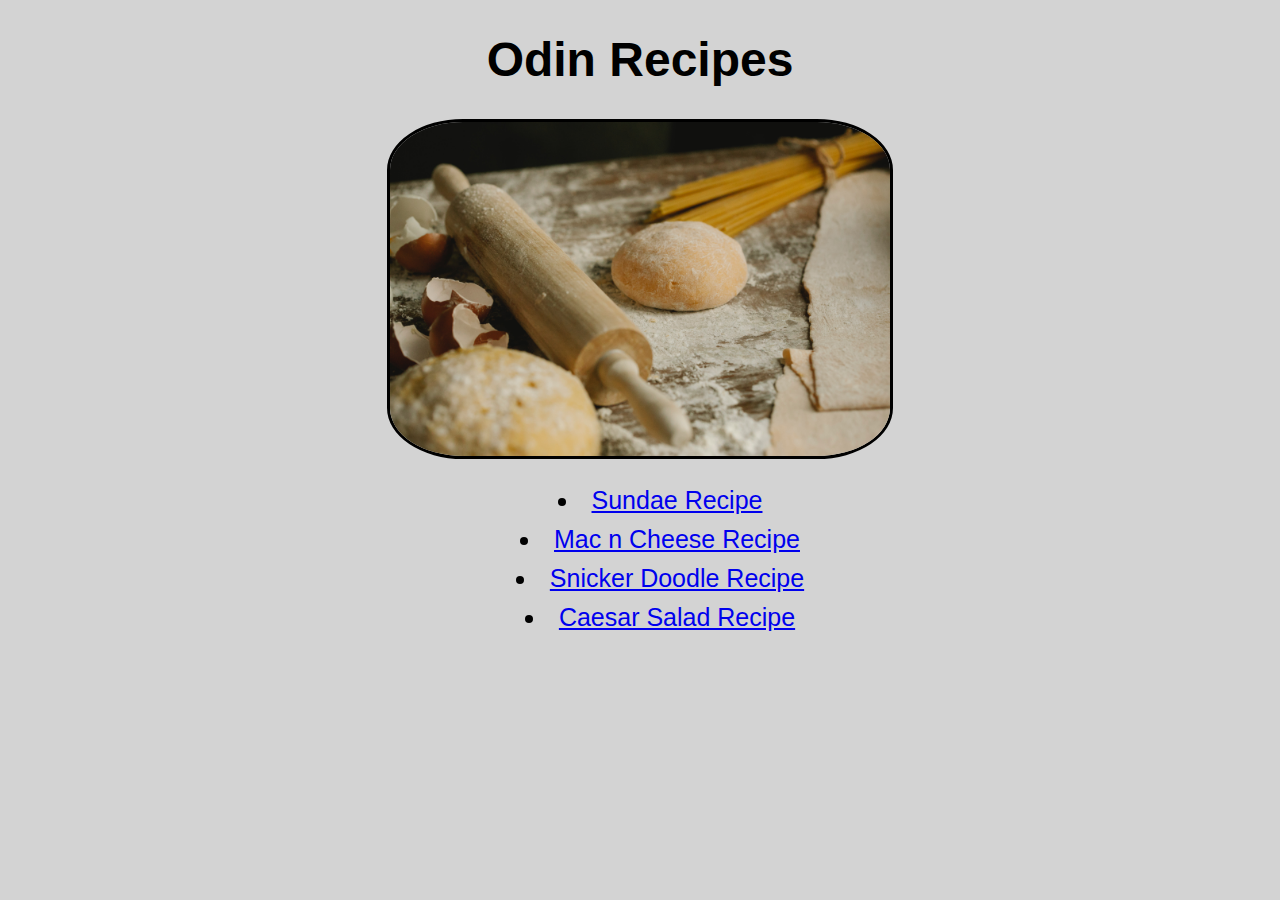
<file: index.html>
<!DOCTYPE html>
<html lang="en">
    <head>
        <meta charset="UTF-8">
        <meta http-equiv="X-UA-Compatible" content="IE=edge">
        <meta name="viewport" content="width=device-width, initial-scale=1.0">
        <title>Sean's Recipe Page</title>
        <link rel="stylesheet" href="style.css">
    </head>
    <body>
        <div class="intro">
            <h1>Odin Recipes</h1>
            <img id="ingredientpic" src="./images/ingredients.jpg" alt="ingredients on counter">
        </div>
        <ul>
            <li><a href="./recipes/sundae.html">Sundae Recipe</a></li>
            <li><a href="./recipes/macncheese.html">Mac n Cheese Recipe</a></li>
            <li><a href="./recipes/snickerdoodle.html">Snicker Doodle Recipe</a></li>
            <li><a href="./recipes/caesarsalad.html">Caesar Salad Recipe</a></li>
        </ul>
    </body>
</html>
</file>
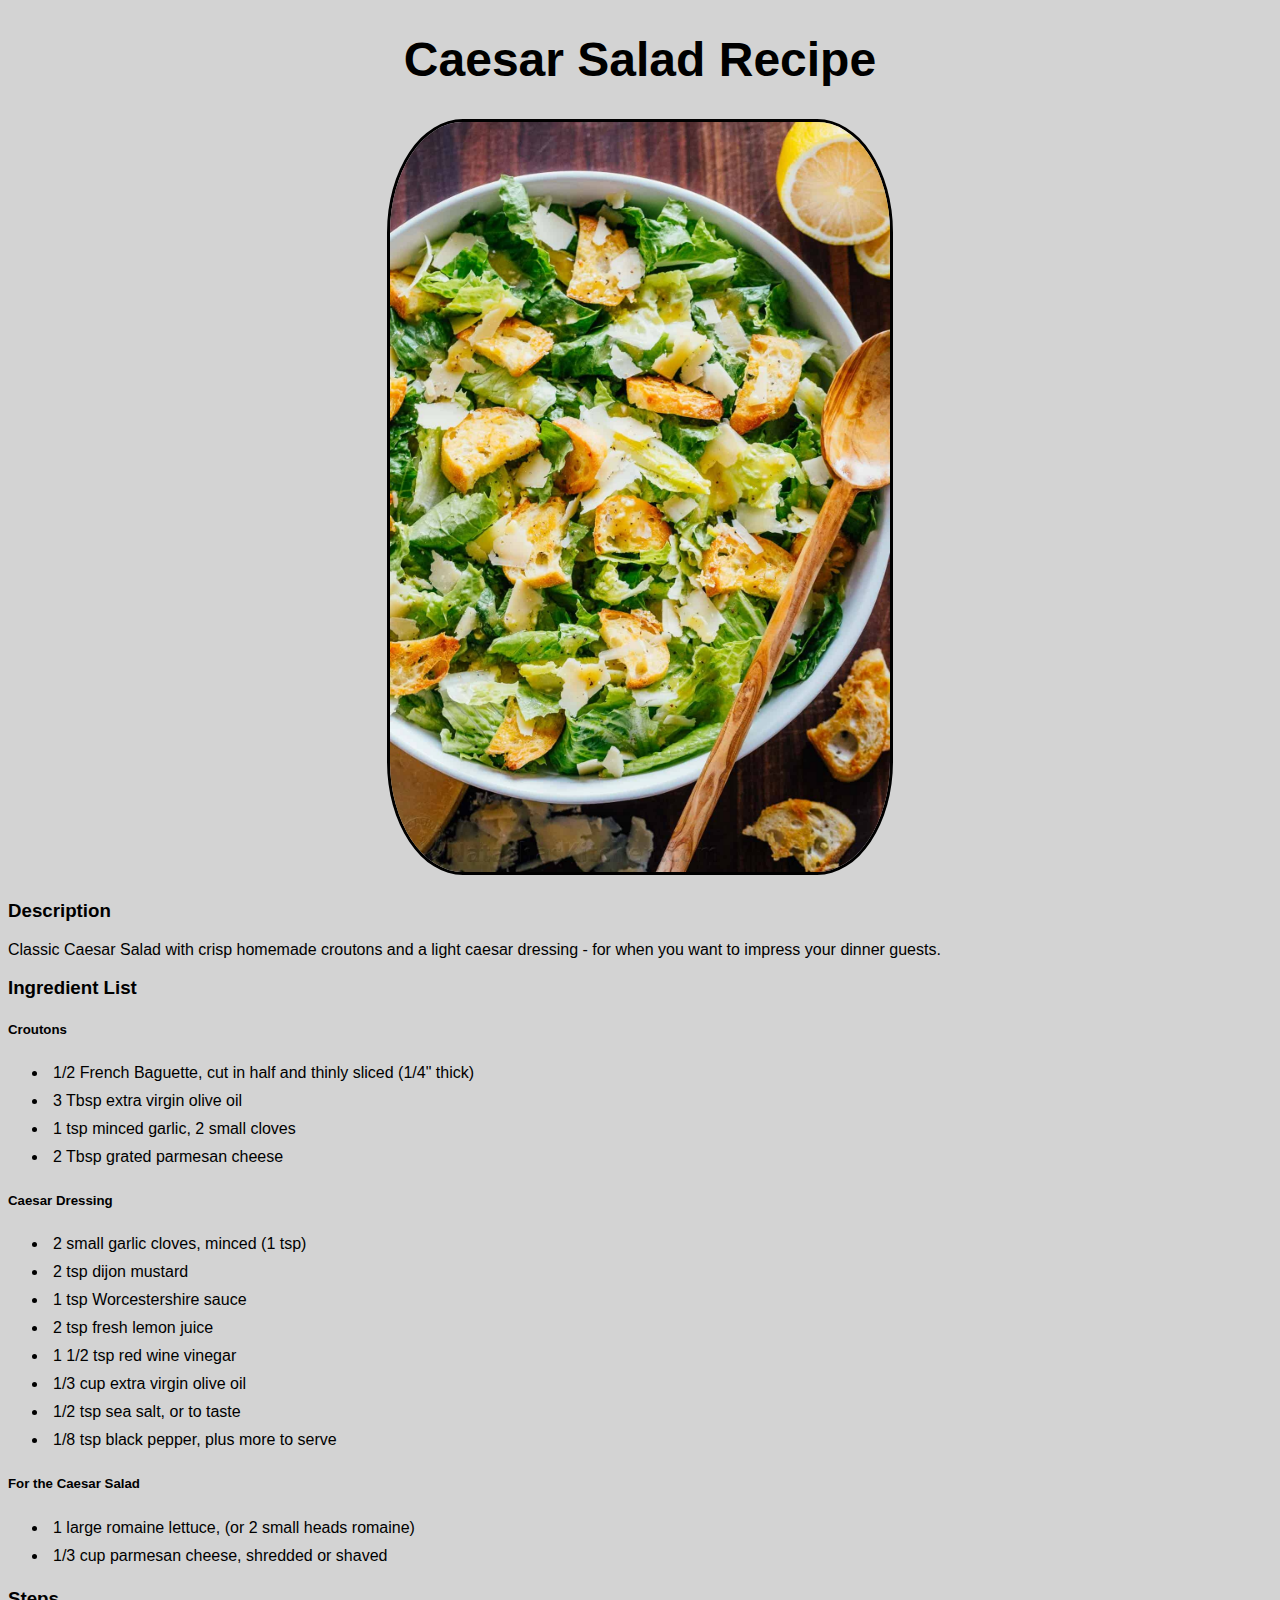
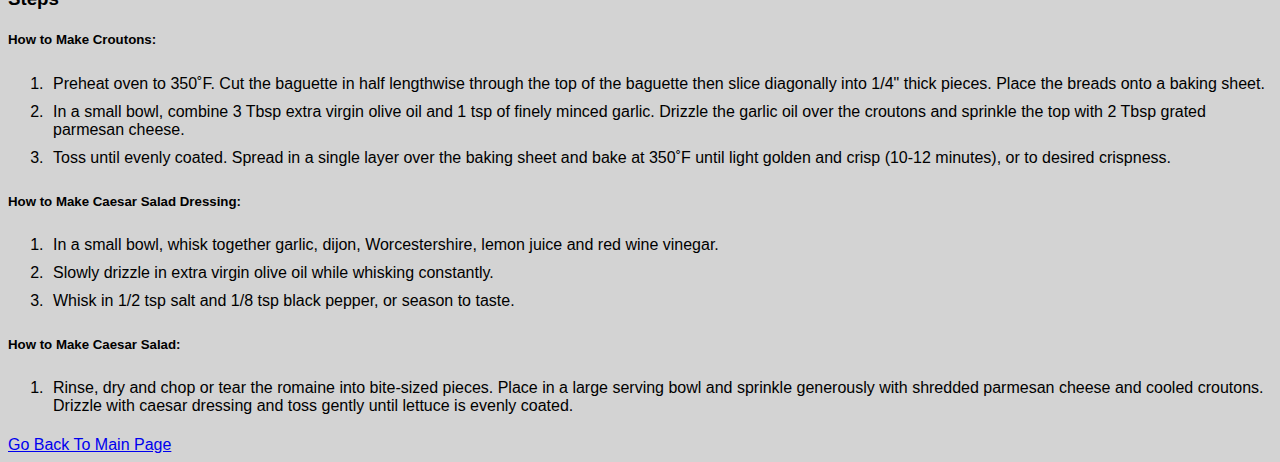
<file: recipes/caesarsalad.html>
<!DOCTYPE html>
<html lang="en">
<head>
    <meta charset="UTF-8">
    <meta http-equiv="X-UA-Compatible" content="IE=edge">
    <meta name="viewport" content="width=device-width, initial-scale=1.0">
    <title>Caesar Salad Recipe</title>
    <link rel="stylesheet" href="../recipes/recipestyle.css">
</head>
<body>
    <div class="intro">
        <h1>Caesar Salad Recipe</h1>
        <img src="../images/caesar.jpeg" alt="Caesar Salad" height="700px" width="500px">
    </div>    
    <h3>Description</h3>

    <p>Classic Caesar Salad with crisp homemade croutons and a light caesar dressing - for when you want to impress your dinner guests.</p>

    <h3>Ingredient List</h3>

    <h5>Croutons</h5>
    <ul>
        <li>1/2 French Baguette, cut in half and thinly sliced (1/4" thick)
        </li>
        <li>3 Tbsp extra virgin olive oil
        </li>
        <li>1 tsp minced garlic, 2 small cloves
        </li>
        <li>2 Tbsp grated parmesan cheese
        </li>
    </ul>
    <h5>Caesar Dressing</h5>
    <ul>
        <li>2 small garlic cloves, minced (1 tsp)
        </li>
        <li>2 tsp dijon mustard
        </li>
        <li>1 tsp Worcestershire sauce
        </li>
        <li>2 tsp fresh lemon juice
        </li>
        <li>1 1/2 tsp red wine vinegar
        </li>
        <li>1/3 cup extra virgin olive oil
        </li>
        <li>1/2 tsp sea salt, or to taste
        </li>
        <li>1/8 tsp black pepper, plus more to serve
        </li>
    </ul>
    <h5>For the Caesar Salad</h5>
    <ul>
        <li>1 large romaine lettuce, (or 2 small heads romaine)
        </li>
        <li>1/3 cup parmesan cheese, shredded or shaved
        </li>
    </ul>
    <h3>Steps</h3>
    <h5>How to Make Croutons:</h5>
    <ol>
       <li>Preheat oven to 350˚F. Cut the baguette in half lengthwise through the top of the baguette then slice diagonally into 1/4" thick pieces. Place the breads onto a baking sheet.</li>
       <li>In a small bowl, combine 3 Tbsp extra virgin olive oil and 1 tsp of finely minced garlic. Drizzle the garlic oil over the croutons and sprinkle the top with 2 Tbsp grated parmesan cheese.</li>
       <li>Toss until evenly coated. Spread in a single layer over the baking sheet and bake at 350˚F until light golden and crisp (10-12 minutes), or to desired crispness.</li>
    </ol>
    <h5>How to Make Caesar Salad Dressing:</h5>
    <ol>
        <li>In a small bowl, whisk together garlic, dijon, Worcestershire, lemon juice and red wine vinegar.</li>
        <li>Slowly drizzle in extra virgin olive oil while whisking constantly.</li>
        <li>Whisk in 1/2 tsp salt and 1/8 tsp black pepper, or season to taste.</li>
    </ol>
    <h5>How to Make Caesar Salad:</h5>
    <ol>
        <li>Rinse, dry and chop or tear the romaine into bite-sized pieces. Place in a large serving bowl and sprinkle generously with shredded parmesan cheese and cooled croutons. Drizzle with caesar dressing and toss gently until lettuce is evenly coated.</li>
    </ol>

    <a href="../index.html">Go Back To Main Page</a>
</body>
</html>
</file>
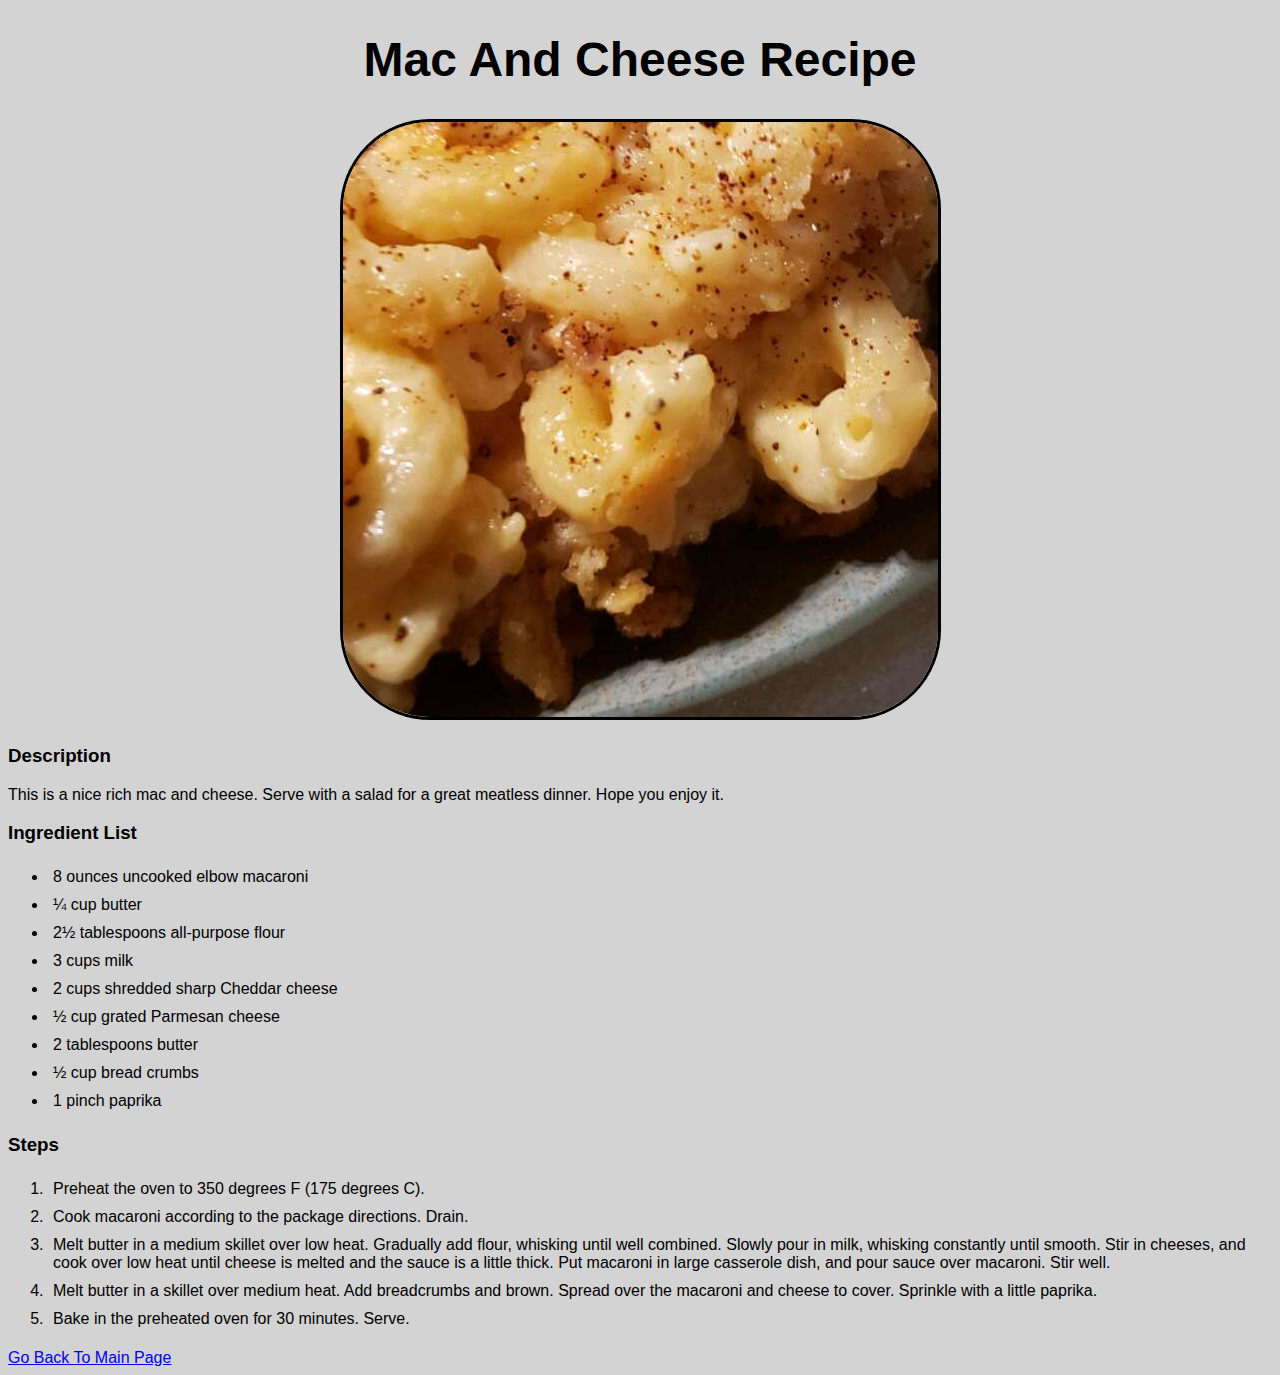
<file: recipes/macncheese.html>
<!DOCTYPE html>
<html lang="en">
<head>
    <meta charset="UTF-8">
    <meta http-equiv="X-UA-Compatible" content="IE=edge">
    <meta name="viewport" content="width=device-width, initial-scale=1.0">
    <title>Mac And Cheese Recipe</title>
    <link rel="stylesheet" href="../recipes/recipestyle.css">
</head>
<body>
    <div class="intro">
        <h1>Mac And Cheese Recipe</h1>
        <img src="../images/macncheese.jpeg" alt="Mac and cheese">
    </div>    
    <h3>Description</h3>

    <p>This is a nice rich mac and cheese. Serve with a salad for a great meatless dinner. Hope you enjoy it.</p>

    <h3>Ingredient List</h3>
    <ul>
        <li>8 ounces uncooked elbow macaroni
        </li>
        <li>¼ cup butter
        </li>
        <li>2½ tablespoons all-purpose flour
        </li>
        <li>3 cups milk
        </li>
        <li>2 cups shredded sharp Cheddar cheese
        </li>
        <li>½ cup grated Parmesan cheese
        </li>
        <li>2 tablespoons butter
        </li>
        <li>½ cup bread crumbs
        </li>
        <li>1 pinch paprika
        </li>
    </ul>
    <h3>Steps</h3>
    <ol>
        <li>Preheat the oven to 350 degrees F (175 degrees C).</li>
        <li>Cook macaroni according to the package directions. Drain.</li>
        <li>Melt butter in a medium skillet over low heat. Gradually add flour, whisking until well combined. Slowly pour in milk, whisking constantly until smooth. Stir in cheeses, and cook over low heat until cheese is melted and the sauce is a little thick. Put macaroni in large casserole dish, and pour sauce over macaroni. Stir well.</li>
        <li>Melt butter in a skillet over medium heat. Add breadcrumbs and brown. Spread over the macaroni and cheese to cover. Sprinkle with a little paprika.</li>
        <li>Bake in the preheated oven for 30 minutes. Serve.</li>
    </ol>
    <a href="../index.html">Go Back To Main Page</a>
</body>
</html>
</file>
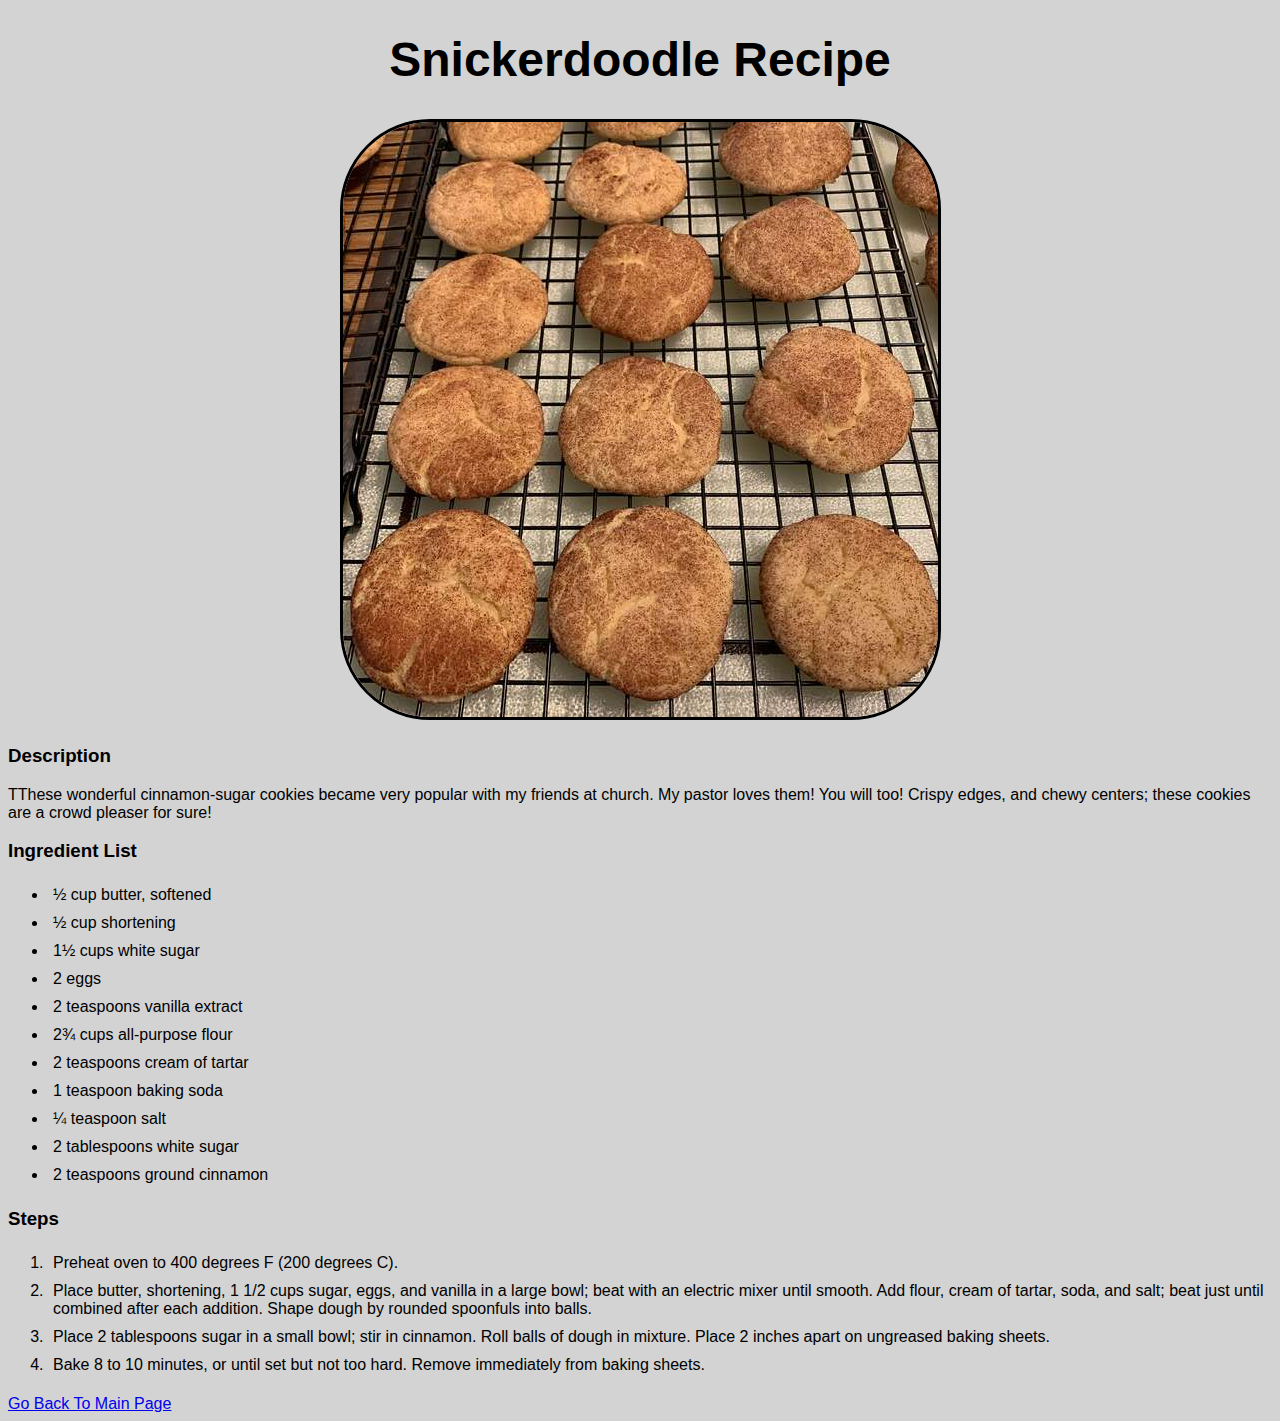
<file: recipes/snickerdoodle.html>
<!DOCTYPE html>
<html lang="en">
<head>
    <meta charset="UTF-8">
    <meta http-equiv="X-UA-Compatible" content="IE=edge">
    <meta name="viewport" content="width=device-width, initial-scale=1.0">
    <title>Snickerdoodle Recipe</title>
    <link rel="stylesheet" href="../recipes/recipestyle.css">
</head>
<body>
    <div class="intro">
        <h1>Snickerdoodle Recipe</h1>
        <img src="../images/snickerdoodle.jpeg" alt="Snickerdoodle">
    </div>
    <h3>Description</h3>

    <p>TThese wonderful cinnamon-sugar cookies became very popular with my friends at church. My pastor loves them! You will too! Crispy edges, and chewy centers; these cookies are a crowd pleaser for sure!</p>

    <h3>Ingredient List</h3>
    <ul>
        <li>½ cup butter, softened</li>
        <li>½ cup shortening</li>
        <li>1½ cups white sugar</li>
        <li>2 eggs</li>
        <li>2 teaspoons vanilla extract</li>
        <li>2¾ cups all-purpose flour</li>
        <li>2 teaspoons cream of tartar</li>
        <li>1 teaspoon baking soda</li>
        <li>¼ teaspoon salt</li>
        <li>2 tablespoons white sugar</li>
        <li>2 teaspoons ground cinnamon</li>
    </ul>
    <h3>Steps</h3>
    <ol>
       <li>Preheat oven to 400 degrees F (200 degrees C).</li>
       <li>Place butter, shortening, 1 1/2 cups sugar, eggs, and vanilla in a large bowl; beat with an electric mixer until smooth. Add flour, cream of tartar, soda, and salt; beat just until combined after each addition. Shape dough by rounded spoonfuls into balls.</li>
       <li>Place 2 tablespoons sugar in a small bowl; stir in cinnamon. Roll balls of dough in mixture. Place 2 inches apart on ungreased baking sheets.</li>
       <li>Bake 8 to 10 minutes, or until set but not too hard. Remove immediately from baking sheets.</li>
    </ol>
    <a href="../index.html">Go Back To Main Page</a>
</body>
</html>
</file>
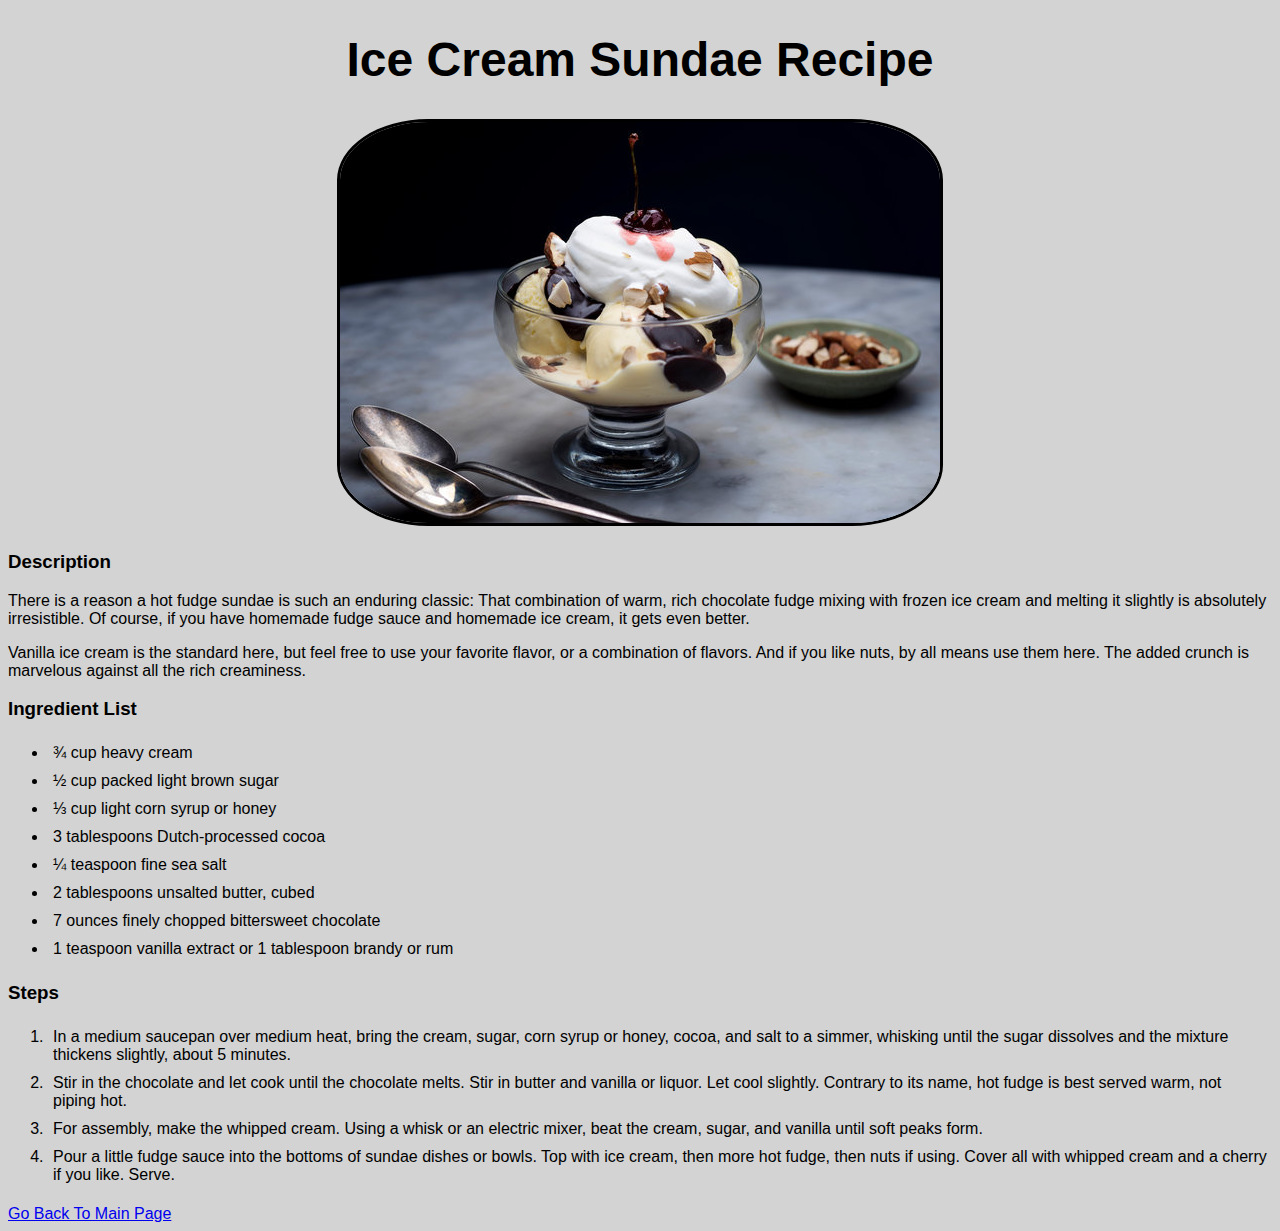
<file: recipes/sundae.html>
<!DOCTYPE html>
<html lang="en">
<head>
    <meta charset="UTF-8">
    <meta http-equiv="X-UA-Compatible" content="IE=edge">
    <meta name="viewport" content="width=device-width, initial-scale=1.0">
    <title>Sundae Recipe</title>
    <link rel="stylesheet" href="../recipes/recipestyle.css">
</head>
<body>
    <div class="intro">
        <h1>Ice Cream Sundae Recipe</h1>

        <img src="../images/sundae.jpeg" alt="Hot Fudge Sundae">
    </div>    
    <h3>Description</h3>

    <p>There is a reason a hot fudge sundae is such an enduring classic: That combination of warm, rich chocolate fudge mixing with frozen ice cream and melting it slightly is absolutely irresistible. Of course, if you have homemade fudge sauce and homemade ice cream, it gets even better.</p>

    <p>Vanilla ice cream is the standard here, but feel free to use your favorite flavor, or a combination of flavors. And if you like nuts, by all means use them here. The added crunch is marvelous against all the rich creaminess.</p>

    <h3>Ingredient List</h3>
    <ul>
        <li>¾ cup heavy cream</li>
        <li>½ cup packed light brown sugar</li>
        <li>⅓ cup light corn syrup or honey</li>
        <li>3 tablespoons Dutch-processed cocoa</li>
        <li> ¼ teaspoon fine sea salt</li>
        <li>2 tablespoons unsalted butter, cubed</li>
        <li>7 ounces finely chopped bittersweet chocolate</li>
        <li>1 teaspoon vanilla extract or 1 tablespoon brandy or rum</li>
    </ul>
    <h3>Steps</h3>
    <ol>
        <li>In a medium saucepan over medium heat, bring the cream, sugar, corn syrup or honey, cocoa, and salt to a simmer, whisking until the sugar dissolves and the mixture thickens slightly, about 5 minutes.</li>
        <li>Stir in the chocolate and let cook until the chocolate melts. Stir in butter and vanilla or liquor. Let cool slightly. Contrary to its name, hot fudge is best served warm, not piping hot.</li>
        <li>For assembly, make the whipped cream. Using a whisk or an electric mixer, beat the cream, sugar, and vanilla until soft peaks form.</li>
        <li>Pour a little fudge sauce into the bottoms of sundae dishes or bowls. Top with ice cream, then more hot fudge, then nuts if using. Cover all with whipped cream and a cherry if you like. Serve.</li>
    </ol>
    <a href="../index.html">Go Back To Main Page</a>
</body>
</html>
</file>
<file: style.css>
body{
    font-family: Helvetica,"Times New Roman",Arial,Sans-Serif;
    background-color: lightgray;
}
.intro{
    text-align: center;
    font-size: x-large;
}
img{
    height: auto;
    width: 500px;
    border-radius: 15%;
    border-style: solid;
}
li{
    text-align: center;
    list-style-position: inside;
    font-size:25px;
    padding: 5px;
}
</file>
<file: recipes/recipestyle.css>
body{
    font-family: Helvetica,"Times New Roman",Arial,Sans-Serif;
    background-color: lightgray;
}
.intro{
    text-align: center;
    font-size: x-large;
}
img{
    height: auto;
    border-radius: 15%;
    border-style: solid;
}
li{
    padding: 5px;
}
</file>
